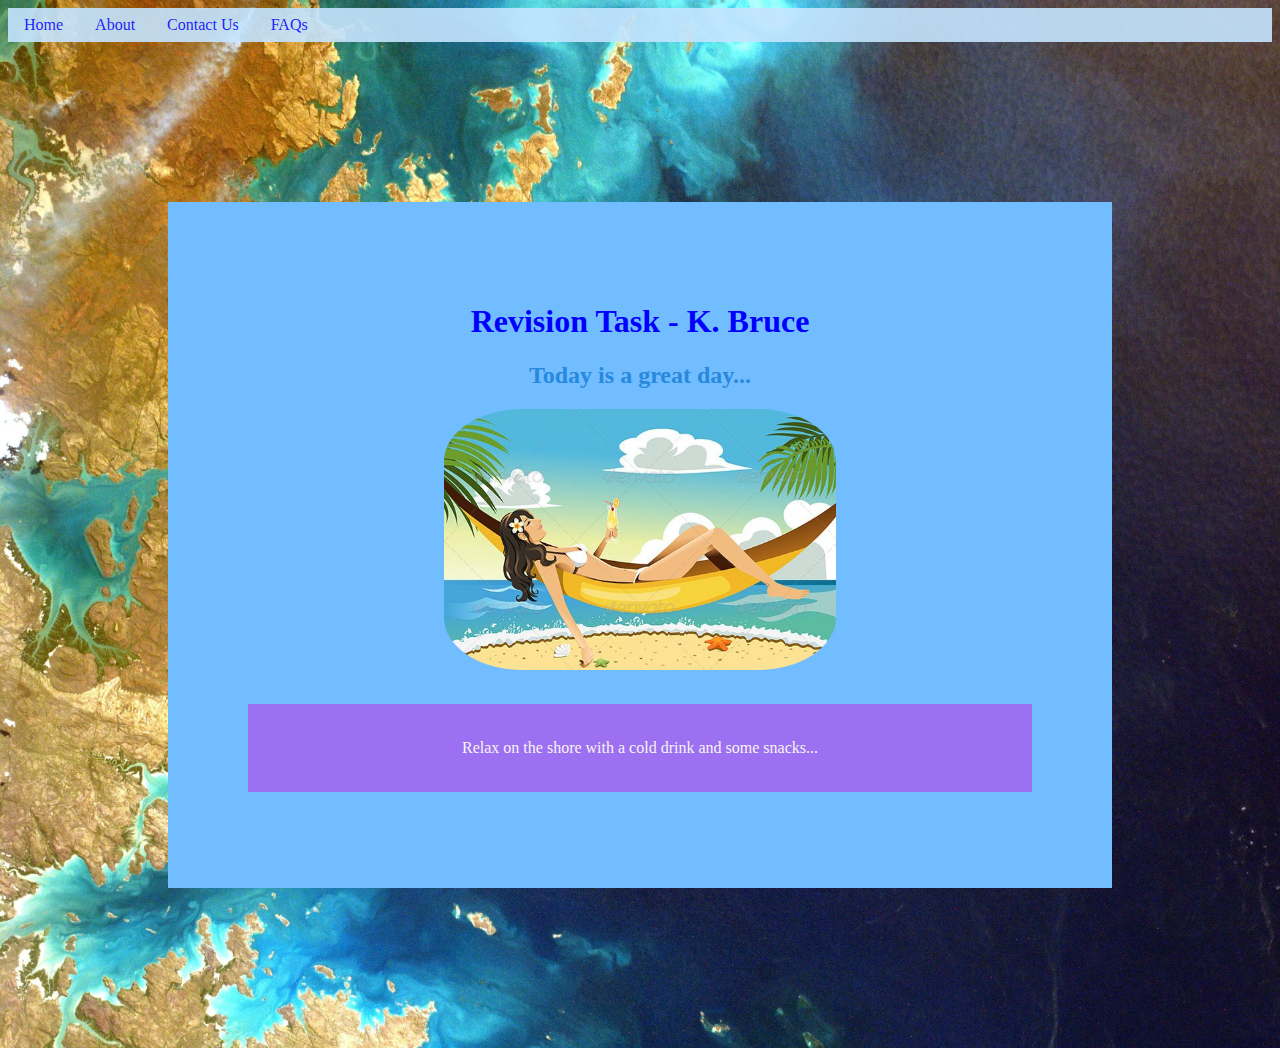
<file: index.html>
<!DOCTYPE html>
<html lang="en">
<head>
    <!--Metadata-->
    <meta charset="UTF-8">
    <meta http-equiv="X-UA-Compatible" content="IE=edge">
    <meta name="viewport" content="width=device-width, initial-scale=1.0">
    <!-- My CSS -->
    <link rel="stylesheet" href="./style.css">
    <title>Revision Task | Keren Bruce</title>
</head>
<body>
    <header>
        <nav>
            <ul>
                <li><a href="#home">Home</a></li>
                <li><a href="#about">About</a></li>
                <li><a href="#contactus">Contact Us</a></li>
                <li><a href="#faqs">FAQs</a></li>
            </ul>
        </nav>
    </header>
    <main>
        <section id="home">
            <div class="titles">
              <h1 class="task-title">Revision Task - K. Bruce</h1>
              <h2 class="task-2-title">Today is a great day...</h2>
            </div>
            <div class="home-content">
                <div class="pic">
                    <img class="picture" src="./root/assets/images/beachgirl.jpg" alt="dog-in-a-blanket" style="width:50%">
                </div>
                <br>
                <p class="home-words" style="background-color:rgba(167, 92, 238, 0.812);">
                    Relax on the shore with a cold drink and some snacks...
                </p>
            </div>
            <p></p>
        </section>
    </main>
    
</body>
</html>
</file>
<file: style.css>
/*-- Home --*/
body{
    color:whitesmoke;
    font-family: fantasy;
    background-image: url(./root/assets/images/1002-4312x2868.jpg);
    background-repeat:no-repeat;
    background-attachment: sticky;
    background-size: cover;
}

ul{
    list-style-type: none;
    margin: 0;
    padding: 0;
    overflow: hidden;
    background-color:rgba(196, 227, 254, 0.908);
}

li{
    float:left;
}

li a{
    display:block;
    color:rgba(0, 0, 255, 0.866);
    text-decoration: none;
    padding: 8px 16px;
    text-align: center;
    justify-content:space-around;
}

li a:hover{
    background-color:rgba(0, 0, 255, 0.866);
    color: rgb(214, 245, 255);
}

#home{
    background-color:rgb(114, 189, 255);
    margin: 10rem;
    padding: 5rem;
}

.task-title{
    color:blue;
    text-decoration: double;
    text-align:center;
}

.task-2-title{
    color:rgb(39, 137, 222);
    text-align: center;
}

.pic{
    margin-left: auto;
    margin-right: auto;
}

.picture{
    display: block;
    margin-left:auto;
    margin-right: auto;
    width: 50%;
    border-radius: 20%;
    position:relative;
}

.home-words{
    padding: 2.2rem;
    text-align: center;
}
</file>
